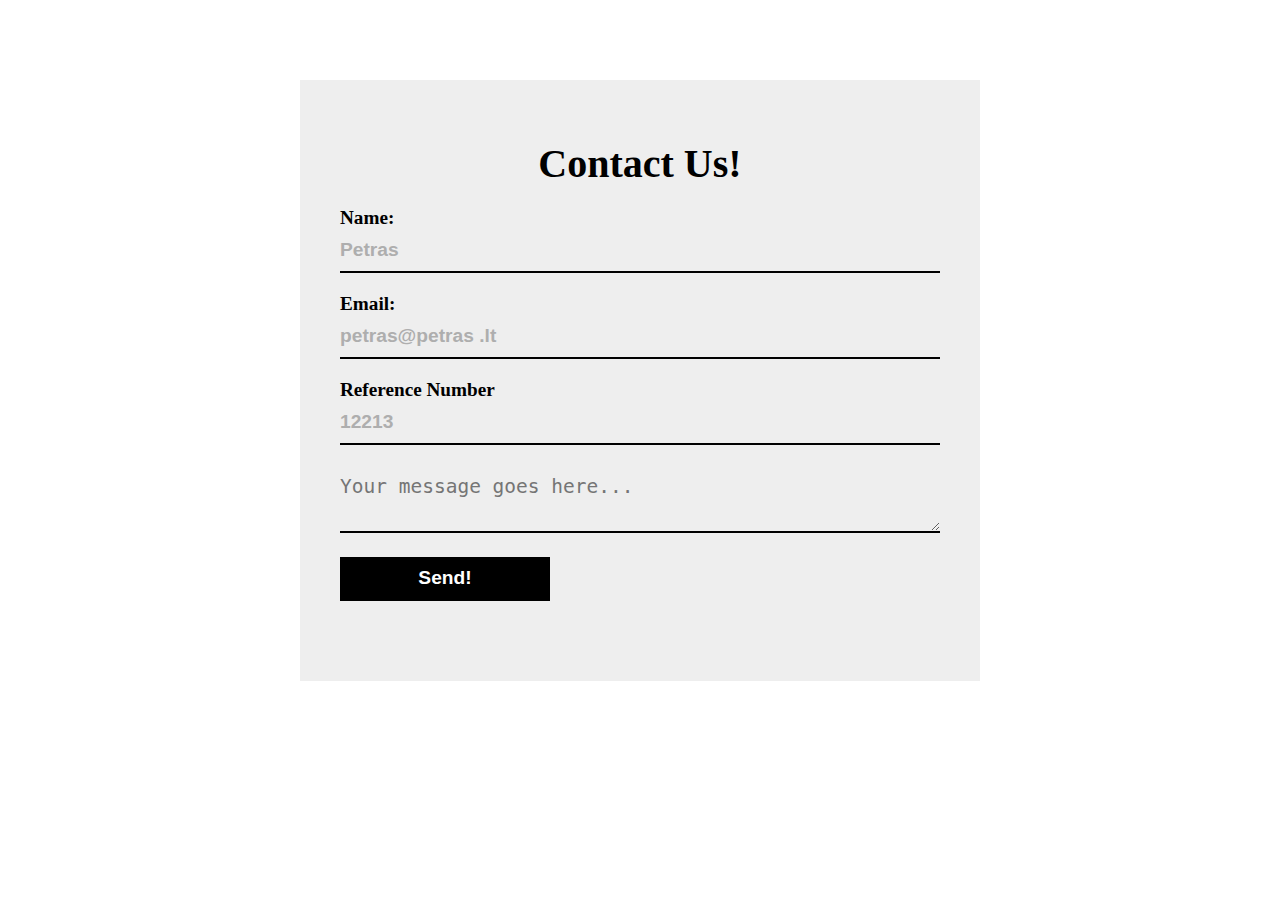
<file: index.html>
<!DOCTYPE html>
<html lang="en">
<head>
    <meta charset="UTF-8">
    <meta http-equiv="X-UA-Compatible" content="IE=edge">
    <meta name="viewport" content="width=device-width, initial-scale=1.0">
    <link rel="stylesheet" href="style.css">
    <title>Form</title>
</head>
<body>
    <form action="submit.html" method="get">
        <h2>contact us!</h2>
        <label for="fname">Name:</label>
        <input id="fname" type="text" name="fname" placeholder="Petras" autocomplete="off">
    
        <label for="email">Email:</label>
        <input id="email" type="email" name="email" placeholder="petras@petras .lt" autocomplete="off">
    
        <label for="number">Reference Number</label>
        <input id="number" type="number" name="number" placeholder="12213" autocomplete="off">

        <textarea placeholder="Your message goes here..."></textarea>

        <input type="submit" value="Send!">
    </form>
</body>
</html>
</file>
<file: style.css>
* {
    padding: 0;
    margin: 0;
}

body {
    background-image: url(https://images.unsplash.com/photo-1470115636492-6d2b56f9146d?ixlib=rb-1.2.1&ixid=MnwxMjA3fDB8MHxwaG90by1wYWdlfHx8fGVufDB8fHx8&auto=format&fit=crop&w=1170&q=80);
    background-attachment: fixed; 
    background-size: 100% 100%;
    padding-top: 80px;
    margin: auto;
}

h2 {
    text-align: center;
    font-size: 2.5em;
    font-weight: bold;
    text-transform: capitalize;
    padding-bottom: 20px;
}

form {
    background: #eeeeee;
    color: black;
    padding: 60px 40px 60px;
    max-width: 600px;
    margin: auto;
    text-align: left;
}

input,
label {
    display: block;
    width: 100%;
    font-size: 1.2em;
    background: #eeeeee;
    margin: left;
}

label {
    font-weight: bold;
}

input { 
    outline: none;
    border: 0;
    border-bottom: 2px solid black;
    font-weight: bold;
    padding: 10px 0 10px;
    margin-bottom: 20px;
}

input::placeholder {
    color: #6f6f6f;
    opacity: 0.5;
}

input[type="submit"] {
    cursor: pointer;
    width: 35%;
    background: black;
    color: white;
    font-size: 1.2em;
    transition: 0.3s;
}

input[type="number"]::-webkit-inner-spin-button {
    cursor: pointer;
}

input[type="submit"]:hover {
    background: transparent;
    color: black;
}

textarea {
    width: 100%;
    font-size: 1.5em;
    resize: vertical;
    border:0;
    border-bottom: 2px solid black;
    background: #eeeeee;
    padding: 10px 0 10px;
    margin-bottom: 20px;
}

img {
    width: 200px;
    border-radius: 8px;
    margin-bottom: 15px;
    padding-bottom: 20px;
}
</file>
